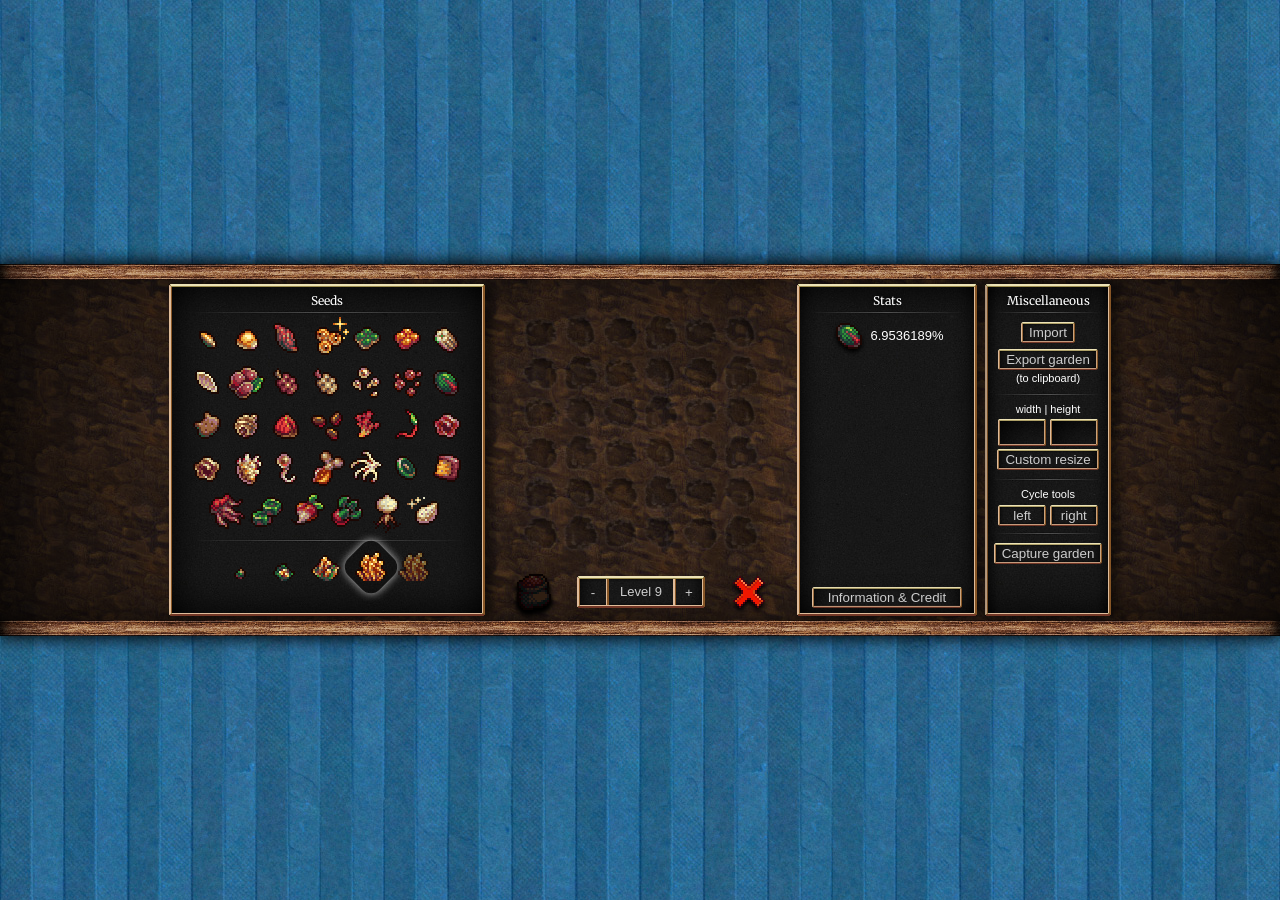
<file: index.html>
<!DOCTYPE html>
<html>
	<head>
		<meta charset="utf-8">
		<title>Cookie Clicker Farm Calculator</title>
		<link href="https://fonts.googleapis.com/css?family=Merriweather:900&subset=latin,latin-ext" rel="stylesheet" type="text/css">
		<link href="style.css" rel="stylesheet">
		<!-- Global site tag (gtag.js) - Google Analytics -->
		<script async src="https://www.googletagmanager.com/gtag/js?id=UA-122458148-1"></script>
		<script async src="https://html2canvas.hertzen.com/dist/html2canvas.min.js"></script>
		<script>
			window.dataLayer = window.dataLayer || [];
			function gtag(){dataLayer.push(arguments);}
			gtag('js', new Date());

			gtag('config', 'UA-122458148-1');
		</script>
	</head>
	<body>
		<div id="container" style="transform: translateY(-50%);">
			<div class="bar"></div>
			<div id="garden">
				<div id="gardenPanel" class="framed">
					<div class="title">Seeds</div>
					<div class="line"></div>
					<div id="gardenSeeds"></div>
					<div class="line"></div>
					<div id="ages">
						<div id="stage0" class="seed"> 
							<div class="seed-icon" style="background-position: -48px 0px; opacity: 1;"></div>
						</div>
						<div id="stage1" class="seed"> 
							<div class="seed-icon" style="background-position: -96px 0px; opacity: 1;"></div>
						</div>
						<div id="stage2" class="seed"> 
							<div class="seed-icon" style="background-position: -144px 0px; opacity: 1;"></div>
						</div>
						<div id="stage3" class="seed selected"> 
							<div class="seed-icon" style="background-position: -192px 0px; opacity: 1;"></div>
						</div>
						<div id="stage4" class="seed"> 
							<div class="seed-icon" style="background-position: -192px 0px; opacity: 0.5;"></div>
						</div>
					</div>
				</div>
				<div id="mid">
					<div id="gardenPlot"></div>
					<div id="settings">
						<div id="leftToggleable" style="float:left;"></div>
						<div id="level-select" class="framed">
							<button id="level-sub">-</button>
							<div id="level-mid">Level <span id="level">9</span></div>
							<button id="level-add">+</button>
						</div>
						<div id="rightActivatable" style="float:right;"></div>
					</div>
				</div>
				<div id="gardenStats" class="framed">
					<div class="title">Stats</div>
					<div class="line"></div>
					<p id="warning" class="labellike inactive">Note: Gardens larger than 6x6 do not exist in-game.</p>
					<div id="stats"></div>
					<div id="nullToggle" class="framed small toggleOff" style="display: none;">Nulls: OFF</div>
					<button id="infoButton" class="framed small">Information & Credit</button>
				</div>
				<div id="misc" class="framed">
					<div class="title">Miscellaneous</div>
					<div class="line"></div>
					<button id="importButton" class="framed small">Import</button>
					<button id="exportButton" class="framed small" style="margin-bottom:0px">Export garden</button>
					<label for="import">(to clipboard)</label>
					<div class="line"></div>
					<label for="customResizeDims"> width | height </label>
					<br>
					<div id="customResizeDims">
						<input type="text" id="xDim"></input>
						<input type="text" id="yDim"></input>
					</div>
					<button id="resize" class="framed small">Custom resize</button>
					<div class="line"></div>
					<label for="cycleSet" style="margin-bottom:0px;">Cycle tools</label>
					<div id="cycleSet"> 
						<button id="cycleLeft" class="framed small" style="width:40%;margin-left:4px;margin-right:0px;margin-bottom:1px;">left</button>
						<button id="cycleRight" class="framed small" style="width:40%;margin-right:4px;margin-left:0px;margin-bottom:1px;">right</button>
					</div>
					<div class="line"></div>
					<button id="captureButton" class="framed small">Capture garden</button>
					<label for="captureButton" id="captureWarning" class="inactive">May causes minor distortions for gardens this big.</label>
				</div>
				<div id="gardenBGDiv" class="gardenBG hasShadow" style=""></div>
			</div>
			<div class="bar"></div>
			<div id="gardenMask" style="display:none;"></div>
		</div>
		<div id="promptAnchor">
			<div id="info" class="framed inactive prompt">
				<!-- <div id="xCancel"></div> -->
				<h1>
					Garden Calculator
				</h1>
				<br>
				<h3>
					-> Infinite Expansion mod <-
				</h3>
				<div class="line"></div>
				<p>The Garden Calculator was originally made by <b>Daydun</b> and hosted at <a href="https://daydun.com/cookie/garden/" target="_blank">https://daydun.com/cookie/garden</a> for the Garden minigame in <a href="https://orteil.dashnet.org/cookieclicker" target="_blank">Cookie Clicker</a>. It was intended to be a way to test the efficiency of your Garden configurations by displaying the probabilities for plants to mutate in a given configuration.</p> 
				<p>It was upgraded by CursedSliver to include many new features and improvements; mainly for <a href="https://docs.google.com/document/d/1CXzO7URuWWs7v4G8lDWUTSDdz0zdiQ-Ni9vCferVhJI/edit?usp=sharing" target="_blank">Garden Puzzles</a>, but has also picked up on Daydun's unfinished agenda with the addition of features also helpful to ordinary players.</p>
				<p>To report bugs or leave comments/suggestions, go to the <a href="https://github.com/CursedSliver/Garden-calc-infinite-expansion" target="_blank">github page</a>.</p>
				<div class="closeNotice">Click outside of this prompt to close this prompt.</div>
			</div>
			<div id="import" class="framed inactive prompt">
				<!-- <div id="xCancel"></div> -->
				<h1>
					Import garden or save
				</h1>
				<div class="line"></div>
				<p>Input your save or a garden code below. (will override the current garden on import)</p>
				<br>
				<textarea id="textareaPrompt" class="framed"></textarea>
				<br>
				<button id="importPromptButton" class="framed small" style="text-align: center; text-decoration: underline;">Import!</button>
				<div class="closeNotice">Click outside of this prompt to close this prompt.</div>
			</div>
		</div>
		<script src="main.js"></script>
	</body>
</html>
</file>
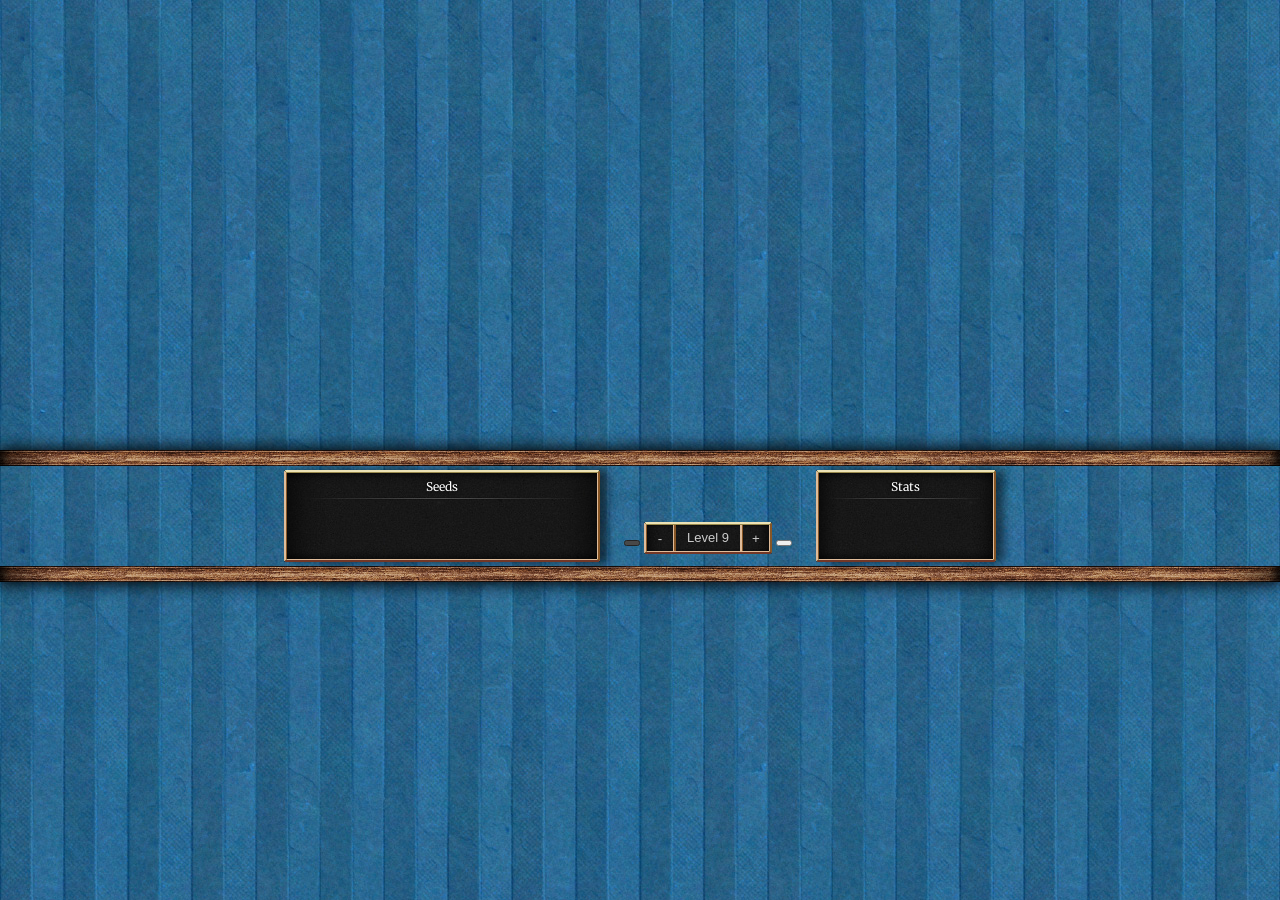
<file: garden.html>
<!DOCTYPE html>
<html>
	<head>
		<meta charset="utf-8">
		<title>Cookie Clicker Farm Calculator</title>
		<link href="https://fonts.googleapis.com/css?family=Merriweather:900&subset=latin,latin-ext" rel="stylesheet" type="text/css">
		<link href="style.css" rel="stylesheet">
		<!-- Global site tag (gtag.js) - Google Analytics -->
		<script async src="https://www.googletagmanager.com/gtag/js?id=UA-122458148-1"></script>
		<script>
			window.dataLayer = window.dataLayer || [];
			function gtag(){dataLayer.push(arguments);}
			gtag('js', new Date());

			gtag('config', 'UA-122458148-1');
		</script>
		<script src="main.js"></script>
	</head>
	<body>
		<div id="container">
			<div class="bar"></div>
			<div id="garden">
				<div id="gardenPanel" class="framed">
					<div class="title">Seeds</div>
					<div class="line"></div>
					<div id="gardenSeeds"></div>
				</div>
				<div id="mid">
					<div id="gardenPlot"></div>
					<div id="settings">
						<button id="woodchips" class="disabled"></button>
						<div id="level-select" class="framed">
							<button id="level-sub">-</button>
							<div id="level-mid">Level <span id="level">9</span></div>
							<button id="level-add">+</button>
						</div>
						<button id="clear"></button>
					</div>
				</div>
				<div id="gardenStats" class="framed">
					<div class="title">Stats</div>
					<div class="line"></div>
					<div id="stats"></div>
				</div>
			</div>
			<div class="bar"></div>
		<div>
	</body>
</html>
</file>
<file: style.css>
:root {
	--gardenWidth: '240px';
	--gardenHeight: '240px';
	--darken: 100%;
}

@keyframes wobble {
	0%   { transform: scale(0.5, 0.5); }
	20%  { transform: scale(1.3, 0.7); }
	30%  { transform: scale(0.7, 1.3); }
	50%  { transform: scale(1.2, 0.8); }
	70%  { transform: scale(0.9, 1.1); }
	90%  { transform: scale(1.1, 0.9); }
	100% { transform: scale(1.0, 1.0); }
}

@keyframes pucker {
	0%   { transform: scale(1.00, 1.00); }
	10%  { transform: scale(1.15, 0.85); }
	20%  { transform: scale(1.20, 0.80); }
	50%  { transform: scale(0.75, 1.25); }
	70%  { transform: scale(1.05, 0.95); }
	90%  { transform: scale(0.95, 1.05); }
	100% { transform: scale(1.00, 1.00); }
}

@keyframes bounce {
	0% 	 { transform-origin: 50% 100%; transform: scale(1.0,  1.0); }
	10%  { transform-origin: 50% 100%; transform: scale(0.9,  1.2); }
	20%  { transform-origin: 50% 100%; transform: scale(1.5,  0.5); }
	25%  { transform-origin: 50% 100%; transform: scale(0.75, 1.5) translate(0px, -10px); }
	30%  { transform-origin: 50% 100%; transform: scale(0.8,  1.2) translate(0px, -20px); }
	60%  { transform-origin: 50% 100%; transform: scale(1.0,  1.0) translate(0px, -25px); }
	70%  { transform-origin: 50% 100%; transform: scale(2.0,  0.5); }
	80%  { transform-origin: 50% 100%; transform: scale(0.8,  1.2); }
	90%  { transform-origin: 50% 100%; transform: scale(1.0,  1.0); }
	100% { transform-origin: 50% 100%; transform: scale(1.0,  1.0); }
}

body {
	margin: 0;
	background-image: url(images/bgBlue.jpg);
	font-family: Tahoma,Arial,sans-serif;
	font-size: 13px;
}

small {
	font-size: 80%;
}

button:focus {
	outline: none;
}

label { 
	display: inline-block; 
	color: #fff; 
	margin-top: -4px; 
	padding: 2px; 
	font-size: 11px; 
	margin-bottom: 2px; 
}

p {
	color: #ccc; 
	display: inline-block;
	font-size: 12px;
	line-height: 1.4;
	margin-top: 0px;
	margin-bottom: 12px;
	margin-left: 15px;
	margin-right: 15px;
}

a:link {
	color: #00bfd6;
}

a:visited {
	color: #00d690;
}

a:hover {
	color: #31e2f7;
}

h1 {
	margin-bottom: 0px;
	margin-top: 10px;
	color: #fff;
	font-family: 'Merriweather', Georgia,serif;
}

h3 {
	margin-bottom: 10px;
	margin-top: 0px;
	color: #03ff95;
	font-family: 'Merriweather', Georgia,serif;
}

input[type="text"] { 
	background-image: url(images/shadedBordersSoft.png), url(images/darkNoise.jpg); 
	border-image: url(images/frameBorder.png) 3 round; 
	width: 90%; 
	padding: 4px; 
	box-sizing: border-box; 
	color: #ccc; 
}

.labellike {
	margin-top: -6px; 
	padding: 2px; 
	margin-bottom: 6px; 
}

.closeNotice {
	font-size: 9px;
	font-style: italic;
	margin-top: 4px;
	margin-bottom: 1px;
}

#gardenMask {
	position: absolute; 
	width: 100%; 
	height: 100%;
	top: 0;
	left: 0;
	z-index: 100;
}

.framed {
	background-image: url(images/shadedBordersSoft.png), url(images/darkNoise.jpg);
	background-size: 100% 100%, auto;
	
	border: 3px solid transparent;
	border-image: url(images/frameBorder.png) 3 round;
	border-radius: 2px;
	color: #ccc;
}

.framed:hover { 
	color: #fff; 
}

.framed .name {
    font-weight: bold;
    font-size: 110%;
    color: #fff;
    margin: 2px 0px;
    text-shadow: 0px 0px 2px rgba(255,255,255,0.3);
}

.framed .small { 
	border: 2px solid transparent; 
	border-image: url(images/frameBorder.png) 3 round; 
	margin: 3px; 
}

.toggleOff {
	color: #ccc;
}

.prompt {
	z-index: 1000;
	position: fixed;
	top: 50%;
	left: 50%;
	transform: translate(-50%, -50%);
	text-align: center;
}

.bar {
	width: 100%;
	height: 16px;
	background: url(images/panelGradientLeft.png) no-repeat top left, url(images/panelGradientRight.png) no-repeat top right, url(images/panelHorizontal.png) repeat-x;
}

.icon {
	display: inline-block;
	margin: 0px 4px;
	width: 48px;
	height: 48px;
	filter: drop-shadow(0px 3px 2px #000);
}

.disabled {
	filter: brightness(30%);
}

.gardenBG {
	background-image: url(images/BGgarden.jpg);
}
.gardenBG.hasShadow {
	background-size: 100% 100%, auto;
	background-image: url(images/shadedBorders.png), url(images/BGgarden.jpg);
}
#gardenBGDiv {
	position: absolute; 
	top: 0; 
	bottom: 0; 
	left: 0; 
	right: 0; 
	z-index: -1;
}

#tooltip {
	position: absolute;
	pointer-events: none;
}


#container {
	position: absolute;
	width: 100%;
	top: 50%;
	box-shadow: 0px 0px 16px 2px;
	text-align: center;
	filter: brightness(var(--darken));
}

#garden {
	display: inline-flex;
}

#gardenPanel {
	width: 310px;
	margin: 4px;
	
	text-align: center;
	box-shadow: 8px 0px 8px rgba(0, 0, 0, 0.5);
}

.title {
	font-size: 12px;
	padding: 2px;
	margin-top: 4px;
	margin-bottom: -4px;
	
	color: #fff;
	text-shadow: 0px 0px 4px #000;
	font-family: 'Merriweather', Georgia,serif;
}

.line {
	position: relative;
	background: linear-gradient(to right, rgba(255,255,255,0), rgba(255,255,255,0.25), rgba(255,255,255,0));
	height: 1px;
	width: 90%;
	margin: 6px auto;
}
.line:before, .line:after {
	content: "";
	position: absolute;
	height: 1px;
	width: 90%;
	background: linear-gradient(to right, rgba(0,0,0,0), rgba(0,0,0,0.25), rgba(0,0,0,0));
	left: 0px;
	bottom: 1px;
}
.line:after {
	bottom: -1px;
}

.inactive {
	display: none;
}

.seed {
	position: relative;
	display: inline-block;
	width: 40px;
	height: 40px;
	
	cursor: pointer;
}
.seed-icon {
	position: absolute;
	width: 48px;
	height: 48px;
	top: -4px;
	left: -4px;
	background-image: url(images/gardenPlants.png);
	
	pointer-events: none;
}
.seed:hover .seed-icon {
	animation: bounce 0.8s;
}

.seed.selected:before {
	content: "";
    position: absolute;
    top: 0px;
    left: 0px;
    right: 0px;
    bottom: 0px;
    margin: -2px;
    border-radius: 12px;
    transform: rotate(45deg);
    background: rgba(0, 0, 0, 0.2);
    box-shadow: 0px 0px 8px rgba(255, 255, 255, 0.75);
    pointer-events: none;
}

#gardenPlot {
	width: var(--gardenWidth);
	height: var(--gardenHeight);
}

.tile {
	position: relative;
	display: inline-block;
	width: 40px;
	height: 40px;
	vertical-align: top;
}
.tile.disabled {
	visibility: hidden;
}

.tile::before {
	content: "";
	position: absolute;
	top: 0;
	left: 0;
	bottom: 0;
	right: 0;
	background-image: url(images/gardenPlots.png);
	opacity: 0.65;
	
	pointer-events: none;
	transition: opacity 0.2s;
}

.invisTile {
	position: relative;
	display: inline-block;
	width: 40px;
	height: 40px;
	vertical-align: top;
}

.tile:nth-child(4n+1)::before {
	background-position:40px 0px;
}
.tile:nth-child(4n+2)::before {
	background-position:80px 0px;
}
.tile:nth-child(4n+3)::before {
	background-position:120px 0px;
}

.tile:hover::before {
	opacity: 1;
	animation: wobble 0.5s;
}

.tile-icon {
	position: absolute;
	width: 48px;
	height: 48px;
	top: -12px;
	left: -4px;
	background-image: url(images/gardenPlants.png);
	visibility: visible;
	
	pointer-events: none;
}

.tile:hover .tile-icon {
	animation: pucker 0.3s;
}


#mid {
	padding: 20px;
	padding-bottom: 0;
}

#gardenPlot {
	padding: 12px;
}

#settings {
	height: 48px;
	padding: 4px 0;
}

#leftToggleable, #rightActivatable {
	width: 48px;
	height: 48px;
	border: none;
	filter: drop-shadow(0px 3px 2px #000);
	display: inline-block;
	cursor: pointer;
}
#leftToggleable.disabled, #rightActivatable.disabled {
	filter: brightness(30%) drop-shadow(0px 3px 2px #000);
}
.toggleOff {
	filter: brightness(30%) drop-shadow(0px 3px 2px #000);
}

#level-select {
	display: inline-flex;
	width: 128px;
	margin: 8px 0;
	box-sizing: border-box;
}
#level-add, #level-sub {
	width: 26px;
	height: 26px;
	padding: 0;
	background: transparent;
	border: none;
	color: #ccc;
	border-image: url(images/frameBorder.png) 3 round;
	box-sizing: content-box;
	cursor: pointer;
}
#level-add {
	border-left: 3px solid #875526;
}
#level-sub {
	border-right: 3px solid #dfbc9a;
}
#level-mid {
	flex: 1;
	line-height: 26px;
}

#gardenStats {
	position: relative;
	width: 174px;
	margin: 4px;
	text-align: center;
	box-shadow: 8px 0px 8px rgba(0, 0, 0, 0.5);
}
#infoButton {
	position: absolute;
    bottom: 0;
    width: 150px;
    left: 50%;
    transform: translate(-52%, -10%);
}
#nullToggle {
	position: absolute;
    bottom: 30px;
    width: 100px;
    left: 50%;
    transform: translate(-52%, -10%);
}
#promptAnchor {
	position:absolute;
	top:0;
	left:0;
}

#misc { 
	width: 120px; 
	margin: 4px; 
	text-align: center; 
	box-shadow: 8px 0px 8px rgba(0, 0, 0, 0.5); 
}

#xDim { 
	width: 40%; 
	margin-left: 4px;
}

#yDim { 
	width: 40%; 
	margin-right: 4px; 
}

#stats {
	color: #fff;
	margin-bottom: 36px;
}

#xCancel {
	background-image: url(images/xbutton.png);
	position: absolute;
	height: 40px;
	width: 40px;
	left: 93%;
	top: 3%;
}
</file>
